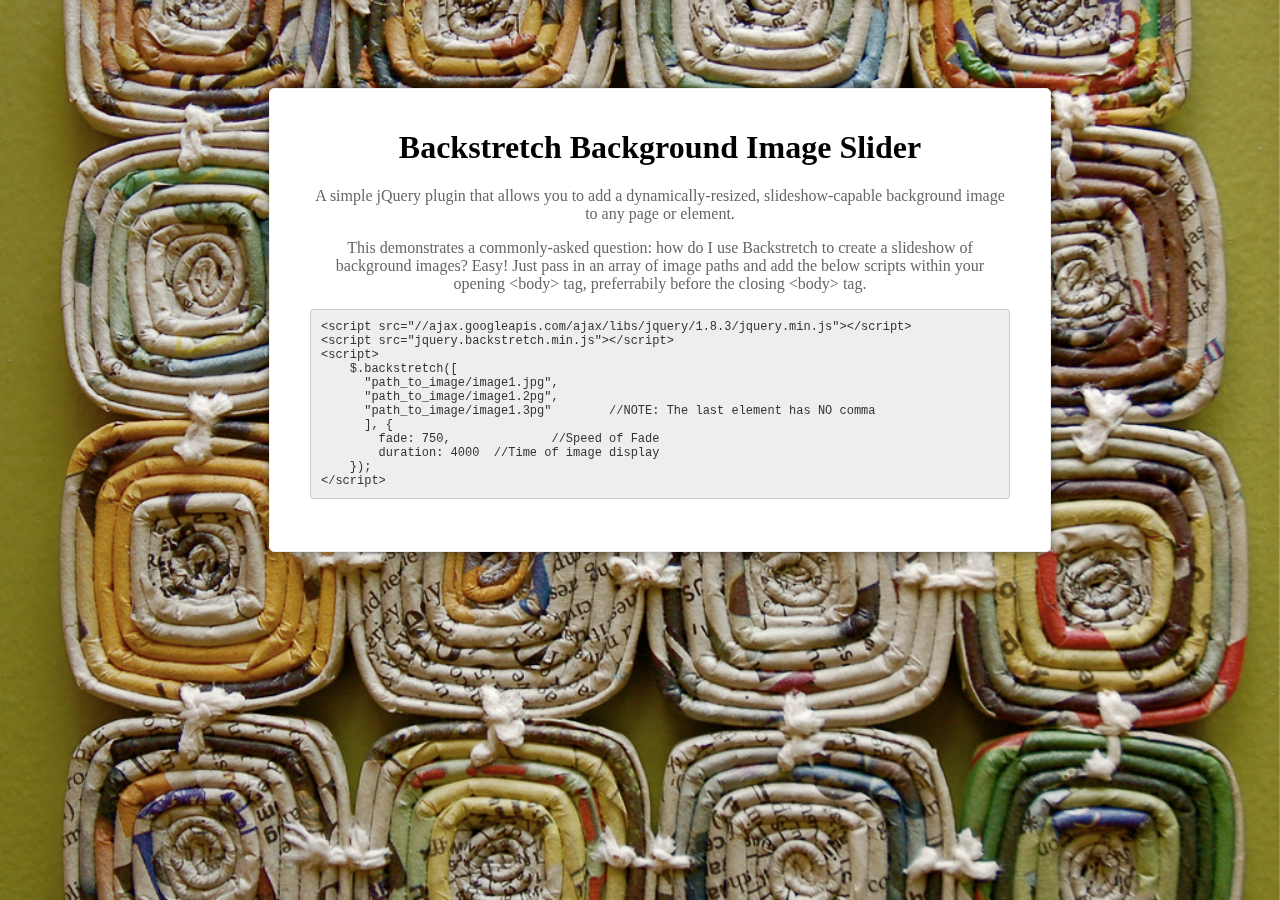
<file: src/backstretch/index.html>
<!doctype html>

<!-- Demo Head stuff -->
<html lang="en">
<head>
<meta charset="utf-8">
<title>Backstrech demo for iWeb</title>
<meta name="robots" content="noindex,nofollow">
<meta http-equiv="X-UA-Compatible" content="IE=Edge">
<meta name="viewport" content="width=980">

<!-- Demo CSS -->
<style type="text/css">
	h1 {color:black; text-align:center; margin-top:0;}
	h1 a {text-decoration: none;color:black; text-align:center;}
	p {color:#666; text-align:center;}
	body {background: #f4f4f4;}
	.wrapper {width:100%; margin: 0 auto; padding: 20px;}
	.container {
		background: #fff;
		border-radius: 5px;
		border: solid 1px #eee;
		box-shadow: 0px 0px 10px rgba(0,0,0,.5);
		padding:40px;
		width:700px;
		margin:60px auto 0px auto;
	}
	pre, code {
		font-family: Monaco, Menlo, Consolas, "Courier New", monospace;
		font-size: 12px;
		color: #333;
		-webkit-border-radius: 3px;
		-moz-border-radius: 3px;
		border-radius: 3px;
	}
	pre { border: 1px solid #CCC; background-color: #EEE; color: #333; padding: 10px; overflow: scroll; }
	code { padding: 2px 4px; background-color: #F7F7F9; border: 1px solid #E1E1E8; color: #D14; }
</style>




</head>

<body>

	<!-- Backstretch JS -->
    <script src="http://ajax.googleapis.com/ajax/libs/jquery/1.8.3/jquery.min.js"></script>
    <script src="js/jquery.backstretch.js"></script>
	<script>
        $.backstretch([
          "images/pot-holder.jpg",
          "images/coffee.jpg",
          "images/dome.jpg"
        ], {
        	fade: 750,		//Speed of Fade
        	duration: 4000 	//Time of image display
        });
    </script>


    <!-- Page Content -->
	<div class="wrapper">
		<div class="container">
			<h1>Backstretch Background Image Slider</h1>
			<p>A simple jQuery plugin that allows you to add a dynamically-resized, slideshow-capable background image to any page or element.</p>
			
	        <p>This demonstrates a commonly-asked question: how do I use Backstretch to create a slideshow of background images? Easy! Just pass in an array of image paths and add the below scripts within your opening &lt;body> tag, preferrabily before the closing &lt;body> tag.</p>
        
        <pre>&lt;script src=&quot;//ajax.googleapis.com/ajax/libs/jquery/1.8.3/jquery.min.js&quot;&gt;&lt;/script&gt;
&lt;script src=&quot;jquery.backstretch.min.js&quot;&gt;&lt;/script&gt;
&lt;script&gt;
    $.backstretch([
      &quot;path_to_image/image1.jpg&quot;,
      &quot;path_to_image/image1.2pg&quot;,
      &quot;path_to_image/image1.3pg&quot;	//NOTE: The last element has NO comma
      ], {
        fade: 750,		//Speed of Fade
        duration: 4000 	//Time of image display
    });
&lt;/script&gt;</pre>
			
			
			

		</div>
	</div>
</body>
</file>
